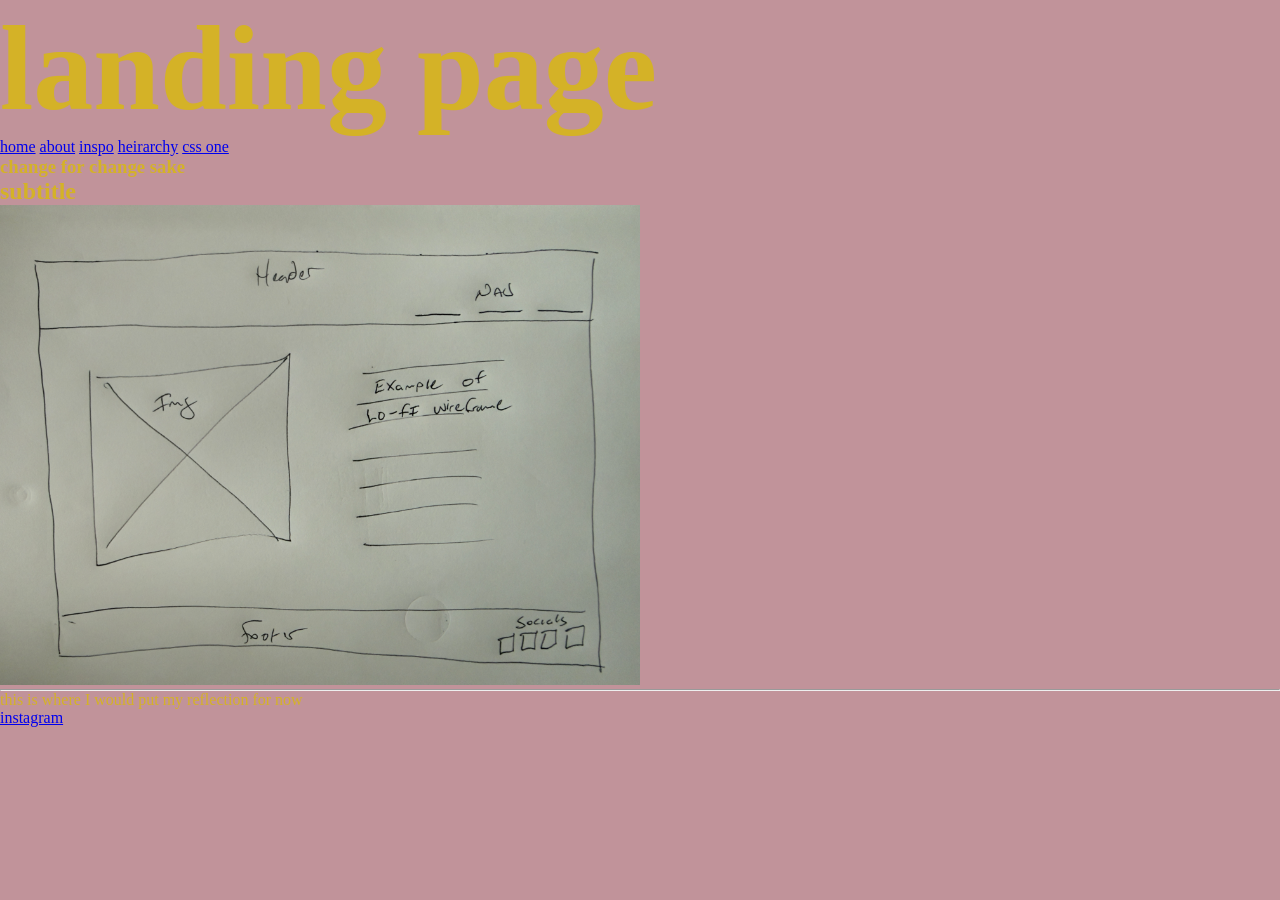
<file: index.html>
<!DOCTYPE html>
<html lang="en">
  <head>
    <meta charset="UTF-8">
    <link rel="stylesheet" href="css/style.css">
    <title>landing page</title>
  </head>
  <body>
    
<header>
 <h1>landing page</h1>
<nav>
     <a href="index.html">home</a>
     <a href="about/about.html">about</a>
     <a href="inspo/inspo.html">inspo</a>
     <a href="heirarchy/heirarchy.html">heirarchy</a>
     <a href="css_practice_one/css_practice_one.html">css one</a>
</nav>
</header>

<h3>change for change sake</h3>

    <h2>subtitle</h2>
    <img src="img/wireframe.jpg" alt="insert alt text here">

    <br>
    <hr>
    <p>this is where I would put my reflection for now</p>
<footer>
<a href="https://www.instagram.com/joshuawilderoakley/" target="_blank">instagram</a>

</footer>

  </body>

<!-- https://www.instagram.com/joshuawilderoakley/ -->
<!-- https://joshuawilderoakley.com -->
<!-- mailto:jwoakley@sfsu.edu -->

</html>
</file>
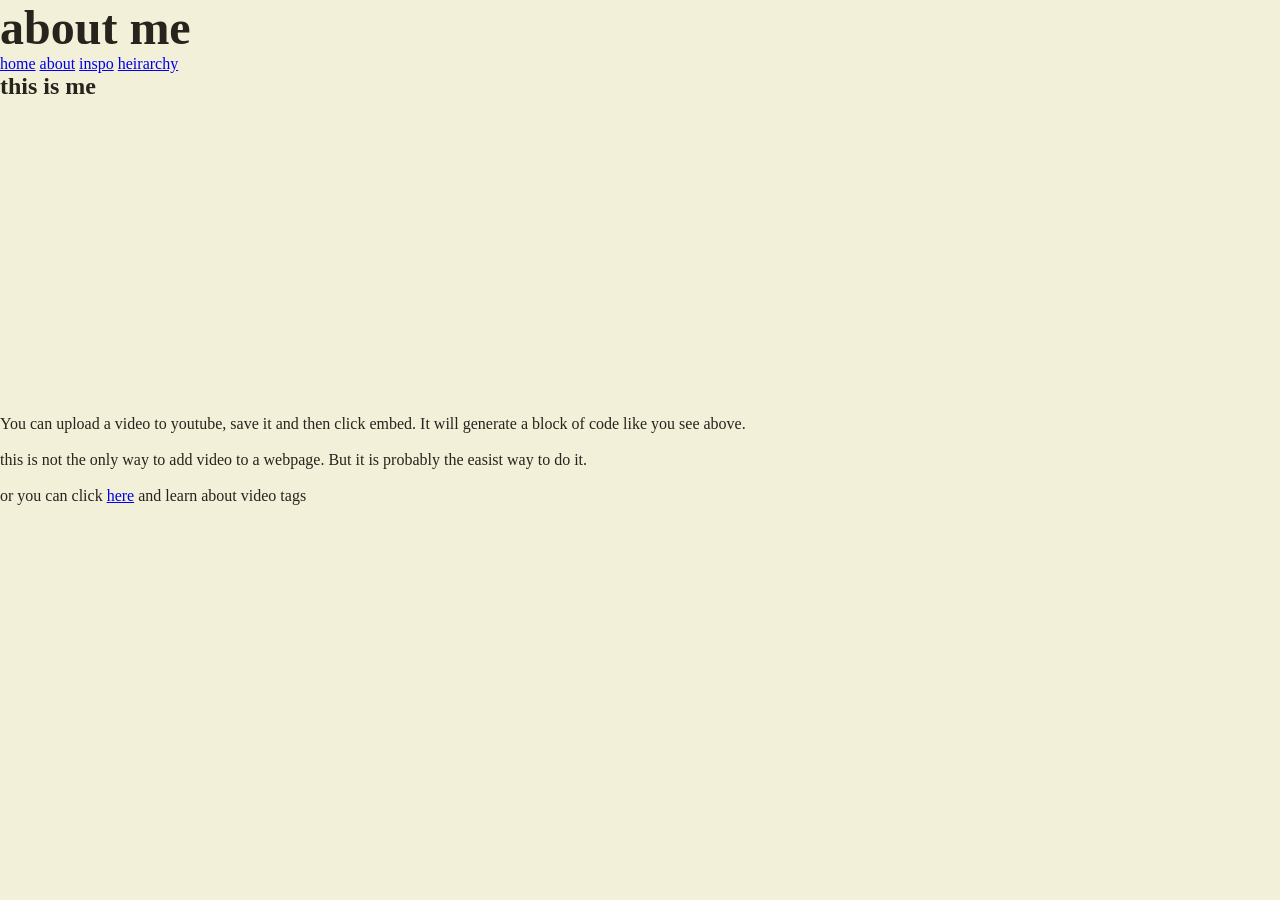
<file: about/about.html>
<!DOCTYPE html>
<html lang="en">
  <head>
    <meta charset="UTF-8">
    <link rel="stylesheet" href="css/about.css">
    <title>template</title>
  </head>
  <body>

    <h1>about me</h1>

     <a href="../index.html">home</a>

     <a href="about.html">about</a>

     <a href="../inspo/inspo.html">inspo</a>

     <a href="../heirarchy/heirarchy.html">heirarchy</a>

   



      <h2>this is me</h2>

        <iframe width="560" height="315" src="https://www.youtube.com/embed/o_7ZP4n3Wws?si=WTG5IJfmn56yPoAQ" 
        title="YouTube video player" frameborder="0" allow="accelerometer; autoplay; clipboard-write; 
        encrypted-media; gyroscope; picture-in-picture; web-share" referrerpolicy="strict-origin-when-cross-origin" 
        allowfullscreen></iframe>

        <p>You can upload a video to youtube, save it and then click embed. It will generate a block of code like you 
        see above.</p>
        <br>

        <p>this is not the only way to add video to a webpage. But it is probably the 
          easist way to do it.</p>
          
        <br>

        <p>or you can click <a href="https://www.w3schools.com/html/html5_video.asp" target="_blank" >here</a>
          and learn about video tags</p>







  </body>
</html>
</file>
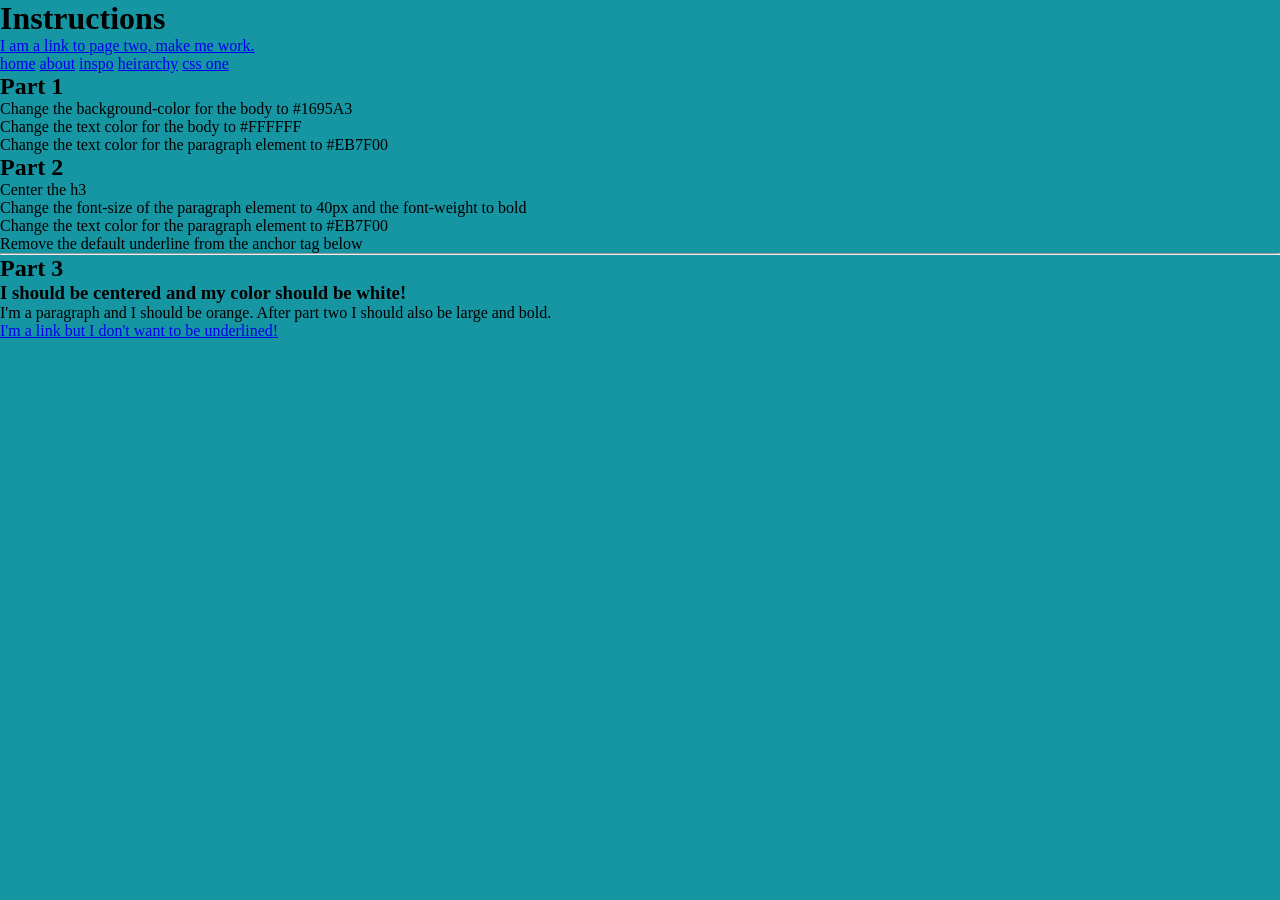
<file: css_practice_one/css_practice_one.html>
<!DOCTYPE html>
<html lang="en">
<head>
	<meta charset="UTF-8">
	<title>CSS Practice</title>
	<link rel="stylesheet" href="css/style.css">

	<!-- Add link to stylesheet here -->
</head>
<body>
	
	<header>
		<h1>Instructions</h1>
		 <a href="pageTwo/pageTwo.html">I am a link to page two, make me work.</a>
		 <br>

     <a href="../index.html">home</a>
     <a href="../about/">about</a>
     <a href="../inspo/inspo.html">inspo</a>
     <a href="../heirarchy/heirarchy.html">heirarchy</a>
     <a href="css_practice_one.html">css one</a>

	</header>

	<section>
		<h2>Part 1</h2>
			<ol>
				<li>Change the background-color for the body to #1695A3</li>
				<li>Change the text color for the body to #FFFFFF</li>
				<li>Change the text color for the paragraph element to #EB7F00</li>
			</ol>

		<h2>Part 2</h2>
			<ul>
				<li>Center the h3</li>
				<li>Change the font-size of the paragraph element to 40px and the font-weight to bold</li>
				<li>Change the text color for the paragraph element to #EB7F00</li>
				<li>Remove the default underline from the anchor tag below</li>
			</ul>
	<hr>
		<h2>Part 3</h2>
			<h3>I should be centered and my color should be white!</h3>
				<p>I'm a paragraph and I should be orange. After part two I should also be large and bold.</p>
	</section>
	<footer>
		<a href="http://www.google.com">I'm a link but I don't want to be underlined!</a>
	</footer>

</body>
</html>
</file>
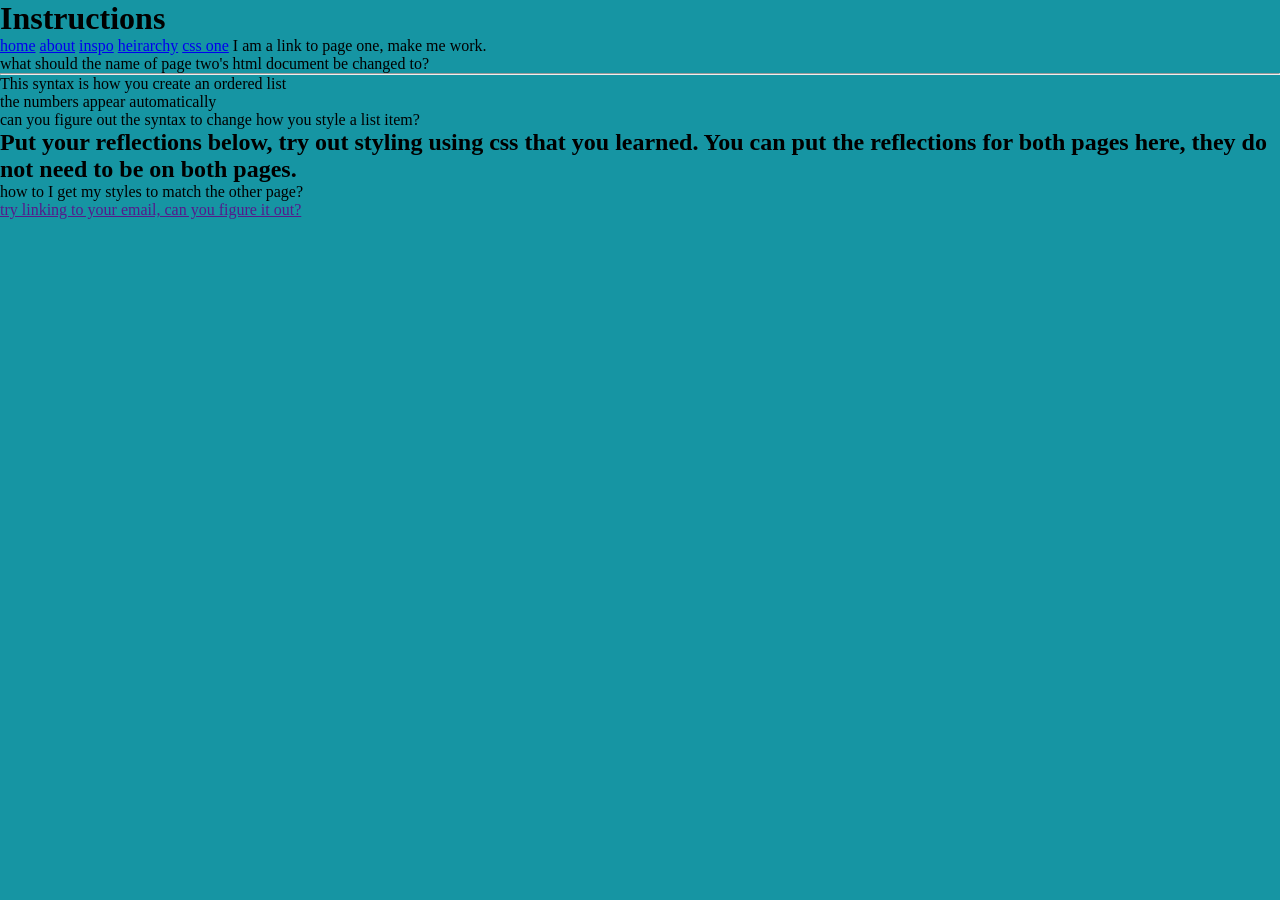
<file: css_practice_one/pageTwo/pageTwo.html>
<!DOCTYPE html>
<html>
	<head>
	    <meta charset="utf-8">
	    <title>change my title here</title>
<link rel="stylesheet" href="../css/style.css">
	</head>
	<body>
		<header>
			<h1>Instructions</h1>
			 <a href="../css_practice_one.html">

				    <a href="../../index.html">home</a>
     <a href="../about/about.html">about</a>
     <a href="../inspo/inspo.html">inspo</a>
     <a href="../heirarchy/heirarchy.html">heirarchy</a>
     <a href="css_practice_one.html">css one</a>
				
				I am a link to page one, make me work.</a>
		</header>
		<section>
			<p>what should the name of page two's html document be changed to?</p>
			<hr>
			<ol>
				<li>This syntax is how you create an ordered list</li>
				<li>the numbers appear automatically</li>
				<li>can you figure out the syntax to change how you style a list item?</li>
			</ol>
		</section>
			<h2>Put your reflections below, try out styling using css that you learned. 
				You can put the reflections for both pages here, they do not need to be on both pages.</h2>
		<footer>
			<p>how to I get my styles to match the other page?</p>
			<a href>try linking to your email, can you figure it out?</a>
		</footer>

	</body>
</html>
</file>
<file: css/style.css>
/* the * indicates universal styles, we will get into that later in the semester
for now, you can leave these alone */

* {
    margin: 0;
    padding: 0;
    box-sizing: border-box;
}

/* Css is how we add all things style, below there are two simple styles added
go ahead and play with these, can you get the colors to change? What do you notice?
 */

body {

    color: #d4b227;
    background-color: rgba(133, 40, 55, .5);
}

img {
    width: 50%;
}

h1 {
    font-size: 120px;
}
</file>
<file: about/css/about.css>
/* the * indicates universal styles, we will get into that later in the semester
for now, you can leave these alone */

* {
    margin: 0;
    padding: 0;
    box-sizing: border-box;
}

/* Css is how we add all things style, below there are two simple styles added
go ahead and play with these, can you get the colors to change? What do you notice?
 */

body {

    color: #26241C;
    background-color: #F2F0D8;
}

/* this is how we center certain elements in css. the 
display: block and 
margin: auto 
MUST have these settings for the centering to work, 
but the width can change. Go ahead and experiment */

iframe {
    display: block;
    width: 50%;
    margin: auto;
}

/* are you noticing the correlation between html and css? See if you can get your paragraph text to change size or color
or any of your other headers */

h1 {
    font-size: 48px;
}
</file>
<file: css_practice_one/css/style.css>
* {
  margin: 0;
  padding: 0;
}

body {
  background-color: #1695A3;
}
</file>
